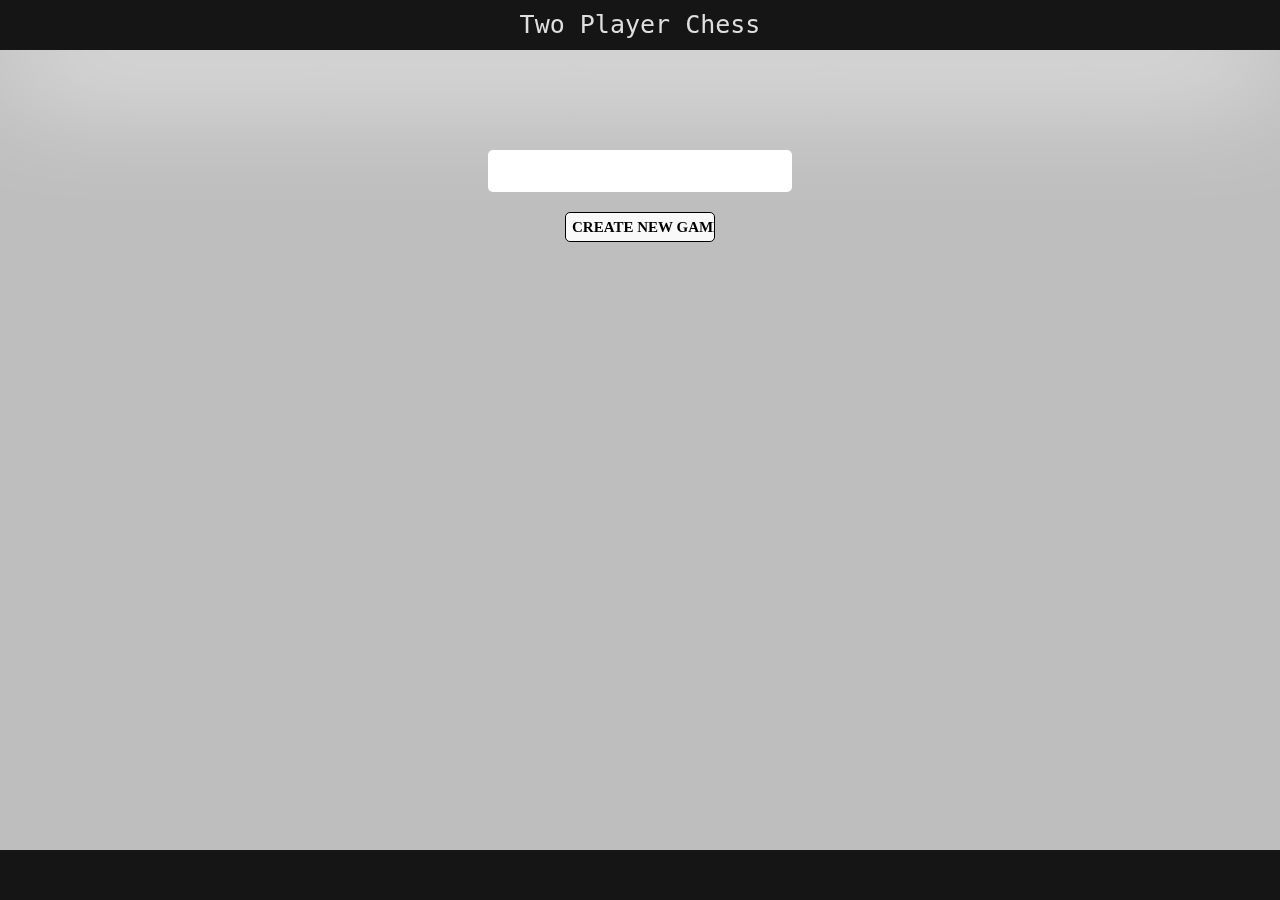
<file: Client/home.html>
<!DOCTYPE html>
<html>
	<head>
		<title> Home </title>

		<meta charset = 'UTF-8' />
		<meta name = 'description' content = 'home page' />
		<meta name = 'viewport' content = 'width=device-width, initial-scale=1.0' />

		<link rel = 'stylesheet' href = './stylesheets/h_style.css' />
	</head>

	<body>
		<div id = 'header'> Two Player Chess</div>
		<form id = 'join-game' method = 'POST' action = '/index.html'>
			<input type = 'text' name = 'gameid' maxlength = '8' minlength = '8' autocapitalize = 'characters' required/> <br />
			<input type = 'submit' name = 'create' value = 'CREATE NEW GAME' /> <br />
		</form>

		<div id = 'footer'></div>
	</body>

</html>
</file>
<file: Client/stylesheets/h_style.css>
body {
	background-color: #bebebe;
	margin: 0;
	overflow: hidden;
}

#header {
	position: fixed;
	height  : 40px;
	width   : 100%;
	background-color: #151515;

	text-align : center;
	color      : #dfdfdf;
	font-family: monospace;
	font-size  : 25px;
	padding-top: 10px;

	box-shadow: 0 1em 5em #fff;
}

#join-game {
	position: absolute;
	text-align: center;
	
	height: calc(100% - 150px);
	width : 500px;
	left  : calc(50% - 250px);
	padding-top: 150px; 
}

form#join-game > input[type = text] {
	height: 40px;
	width : 60%;
	margin: 0 0 10px 0;

	border-radius: 5px;
	border: none;

	font-size  : 20px;
	text-align : center;
	font-family: consolas;
	text-transform: uppercase;
}

form#join-game > input[type = submit] {
	height: 30px;
	width : 30%;
	margin: 10px 0 10px 0;
	background-color: #f9f9f9;

	font-family: consolas;
	font-size  : 15px;
	font-weight: bolder;

	border-radius: 5px;
	border       : 1px solid black;
}

#footer {
	position: fixed;
	height  : 50px;
	width   : 100%;
	bottom  : 0px;
	left    : 0;
	background-color: #151515;
}
</file>
